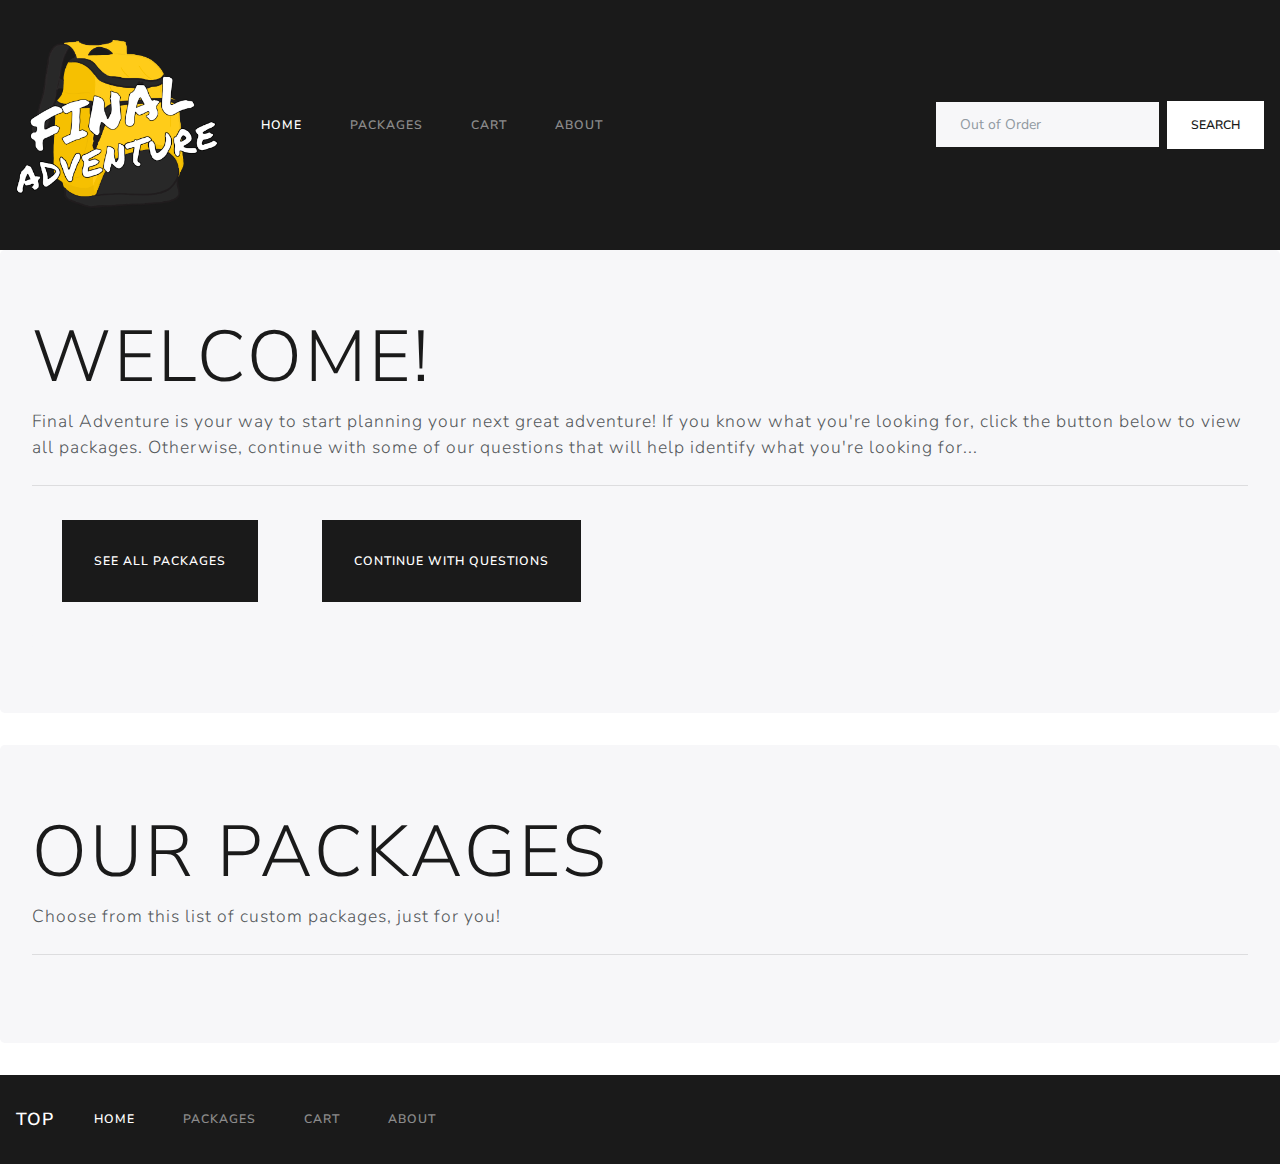
<file: index.html>
<!DOCTYPE html>
<html lang="en">
  <head>
    <!-- Required meta tags -->
    <meta charset="utf-8" />
    <meta
      name="viewport"
      content="width=device-width, initial-scale=1, shrink-to-fit=no"
    />

    <!-- Bootstrap CSS -->
    <link
      rel="stylesheet"
      href="https://stackpath.bootstrapcdn.com/bootstrap/4.4.1/css/bootstrap.min.css"
      integrity="sha384-Vkoo8x4CGsO3+Hhxv8T/Q5PaXtkKtu6ug5TOeNV6gBiFeWPGFN9MuhOf23Q9Ifjh"
      crossorigin="anonymous"
    />
    <link rel="stylesheet" href="includes/bootstrap.min.css" />
    

    <!-- JQuery link-->
    <script
  src="https://code.jquery.com/jquery-3.4.1.js"
  integrity="sha256-WpOohJOqMqqyKL9FccASB9O0KwACQJpFTUBLTYOVvVU="
  crossorigin="anonymous"></script> 

    <!--ICO & Title-->
    <link rel="shortcut icon" href="images/backpack.ico" />
    <title>Final Adventure</title>
  </head>

  <body>

    <!--Header & Navbar-->
    <header>
      <nav class="navbar navbar-expand-lg navbar-dark bg-primary">
        <a class="navbar-brand" href="index.html"><img src="images/Logo.png"></a>
        <button
          class="navbar-toggler"
          type="button"
          data-toggle="collapse"
          data-target="#navbarColor01"
          aria-controls="navbarColor01"
          aria-expanded="false"
          aria-label="Toggle navigation"
        >
          <span class="navbar-toggler-icon"></span>
        </button>

        <div class="collapse navbar-collapse" id="navbarColor01">
          <ul class="navbar-nav mr-auto">
            <li id="home" class="nav-item active">
              <a class="nav-link" href="index.html"
                >Home <span class="sr-only">(current)</span> </a
              >
            </li>
            <li id="package-page" class="nav-item all-packages">
              <a class="nav-link" href="packages.html">Packages</a>
            </li>
            <li class="nav-item">
              <a class="nav-link" href="cart.html">Cart</a>
            </li>
            <li class="nav-item">
              <a class="nav-link" href="about.html">About</a>
            </li>
          </ul>
          <form class="form-inline my-2 my-lg-0">
            <input
              class="form-control mr-sm-2"
              type="text"
              placeholder="Out of Order"
            />
            <button id="search" class="btn btn-secondary my-2 my-sm-0" type="submit">
              Search
            </button>
          </form>
        </div>
      </nav>
    </header>

    <!--Sale Questions will go here-->

    <div id="questions-jumbotron" class="jumbotron">
      <h1 id="question-head"class="display-3">Welcome!</h1>
      <p id="current-question" class="lead">Final Adventure is your way to start planning your next great adventure! If you know what you're looking for, click the button below to view all packages. Otherwise, continue with some of our questions that will help identify what you're looking for...</p>
      <hr class="my-4" />
      <div id="possible-answers">
        <a class="btn btn-primary btn-lg all-packages" href="packages.html" role="button" style="margin: 10px 30px;">See All Packages</a>
        <a id="ques-cont" class="btn btn-primary btn-lg"  role="button" style="margin: 10px 30px; color:#FFFFFF;">Continue with Questions</a>
      </div>
      <br>
      <div class="progress">
        <div
          id="ques-prog-bar"
          class="progress-bar progress-bar-striped progress-bar-animated bg-warning"
          role="progressbar"
          style="width: 0%;"
          aria-valuenow="0"
          aria-valuemin="0"
          aria-valuemax="100"
        ></div>
      </div>
    </div>

    <!--Sale Packages will go here after questions have been answered-->

    <div id="sales-jumbotron" class="jumbotron">
      <h1 class="display-3" id="display-title">Our Packages</h1>
      <p class="lead" id="sales-message"> 
        Choose from this list of custom packages, just for you!
      </p>
      <hr class="my-4" />
      
    </div>

    <!--Footer-->
    <footer style="height: 70px;">
      <nav class="navbar navbar-expand-lg navbar-dark bg-primary">
        <a class="navbar-brand" href="#">top</a>
        <div id="navbarColor01">
          <ul class="navbar-nav mr-auto">
            <li id="home" class="nav-item active">
              <a class="nav-link" href="index.html"
                >Home <span class="sr-only">(current)</span> </a
              >
            </li>
            <li id="package-page" class="nav-item all-packages">
              <a class="nav-link" href="packages.html">Packages</a>
            </li>
            <li class="nav-item">
              <a class="nav-link" href="cart.html">Cart</a>
            </li>
            <li class="nav-item">
              <a class="nav-link" href="about.html">About</a>
            </li>
          </ul>
        </div>
      </nav>
    </footer>
    <!-- Optional JavaScript -->
    <script src="includes/main.js"></script>
    <!-- jQuery first, then Popper.js, then Bootstrap JS -->
    <script
      src="https://cdn.jsdelivr.net/npm/popper.js@1.16.0/dist/umd/popper.min.js"
      integrity="sha384-Q6E9RHvbIyZFJoft+2mJbHaEWldlvI9IOYy5n3zV9zzTtmI3UksdQRVvoxMfooAo"
      crossorigin="anonymous"
    ></script>
    <script
      src="https://stackpath.bootstrapcdn.com/bootstrap/4.4.1/js/bootstrap.min.js"
      integrity="sha384-wfSDF2E50Y2D1uUdj0O3uMBJnjuUD4Ih7YwaYd1iqfktj0Uod8GCExl3Og8ifwB6"
      crossorigin="anonymous"
    ></script>
  </body>
</html>
</file>
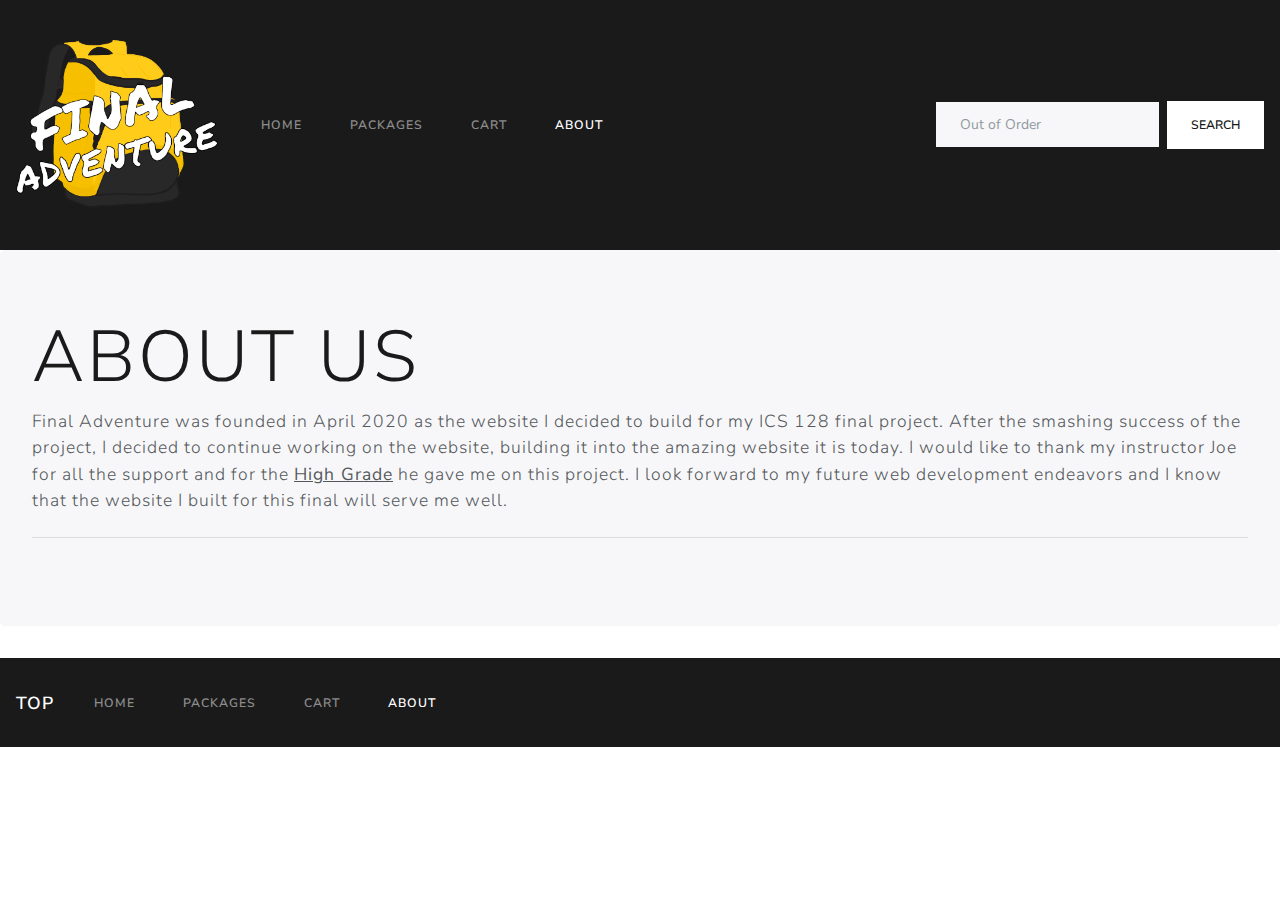
<file: about.html>
<!DOCTYPE html>
<html lang="en">
  <head>
    <!-- Required meta tags -->
    <meta charset="utf-8" />
    <meta
      name="viewport"
      content="width=device-width, initial-scale=1, shrink-to-fit=no"
    />

    <!-- Bootstrap CSS -->
    <link
      rel="stylesheet"
      href="https://stackpath.bootstrapcdn.com/bootstrap/4.4.1/css/bootstrap.min.css"
      integrity="sha384-Vkoo8x4CGsO3+Hhxv8T/Q5PaXtkKtu6ug5TOeNV6gBiFeWPGFN9MuhOf23Q9Ifjh"
      crossorigin="anonymous"
    />
    <link rel="stylesheet" href="includes/bootstrap.min.css" />
    

    <!-- JQuery link-->
    <script
  src="https://code.jquery.com/jquery-3.4.1.js"
  integrity="sha256-WpOohJOqMqqyKL9FccASB9O0KwACQJpFTUBLTYOVvVU="
  crossorigin="anonymous"></script> 

    <!--ICO & Title-->
    <link rel="shortcut icon" href="images/backpack.ico" />
    <title>Final Adventure - About</title>
  </head>

  <body>

    <!--Header & Navbar-->
    <header>
      <nav class="navbar navbar-expand-lg navbar-dark bg-primary">
        <a class="navbar-brand" href="index.html"><img src="images/Logo.png"></a>
        <button
          class="navbar-toggler"
          type="button"
          data-toggle="collapse"
          data-target="#navbarColor01"
          aria-controls="navbarColor01"
          aria-expanded="false"
          aria-label="Toggle navigation"
        >
          <span class="navbar-toggler-icon"></span>
        </button>

        <div class="collapse navbar-collapse" id="navbarColor01">
          <ul class="navbar-nav mr-auto">
            <li class="nav-item">
              <a class="nav-link" href="index.html"
                >Home </a
              >
            </li>
            <li class="nav-item all-packages">
              <a class="nav-link" href="packages.html">Packages</a>
            </li>
            <li class="nav-item">
              <a class="nav-link" href="cart.html">Cart</a>
            </li>
            <li class="nav-item active">
              <a class="nav-link" href="about.html">About<span class="sr-only">(current)</span></a>
            </li>
          </ul>
          <form class="form-inline my-2 my-lg-0">
            <input
              class="form-control mr-sm-2"
              type="text"
              placeholder="Out of Order"
            />
            <button class="btn btn-secondary my-2 my-sm-0" type="submit">
              Search
            </button>
          </form>
        </div>
      </nav>
    </header>

    <!--About Description here-->

    <div class="jumbotron">
      <h1 class="display-3" id="display-title">About Us</h1>
      <p class="lead">
        Final Adventure was founded in April 2020 as the website I decided to build for my ICS 128 final project. After the smashing success of the project, I decided to continue working on the website, building it into the amazing website it is today. I would like to thank my instructor Joe for all the support and for the <strong><u>High Grade</u></strong> he gave me on this project. I look forward to my future web development endeavors and I know that the website I built for this final will serve me well.
      </p>
      <hr class="my-4" />
      
    </div>

    <!--Footer-->
    <footer style="height: 70px;">
      <nav class="navbar navbar-expand-lg navbar-dark bg-primary">
        <a class="navbar-brand" href="#">top</a>
        <div id="navbarColor01">
          <ul class="navbar-nav mr-auto">
            <li id="home" class="nav-item">
              <a class="nav-link" href="index.html"
                >Home </a
              >
            </li>
            <li id="package-page" class="nav-item all-packages">
              <a class="nav-link" href="packages.html">Packages</a>
            </li>
            <li class="nav-item">
              <a class="nav-link" href="cart.html">Cart</a>
            </li>
            <li class="nav-item active">
              <a class="nav-link" href="about.html">About<span class="sr-only">(current)</span></a>
            </li>
          </ul>
        </div>
      </nav>
    </footer>
    <!-- Optional JavaScript -->
    <!-- jQuery first, then Popper.js, then Bootstrap JS -->
    <script
      src="https://cdn.jsdelivr.net/npm/popper.js@1.16.0/dist/umd/popper.min.js"
      integrity="sha384-Q6E9RHvbIyZFJoft+2mJbHaEWldlvI9IOYy5n3zV9zzTtmI3UksdQRVvoxMfooAo"
      crossorigin="anonymous"
    ></script>
    <script
      src="https://stackpath.bootstrapcdn.com/bootstrap/4.4.1/js/bootstrap.min.js"
      integrity="sha384-wfSDF2E50Y2D1uUdj0O3uMBJnjuUD4Ih7YwaYd1iqfktj0Uod8GCExl3Og8ifwB6"
      crossorigin="anonymous"
    ></script>
  </body>
</html>
</file>
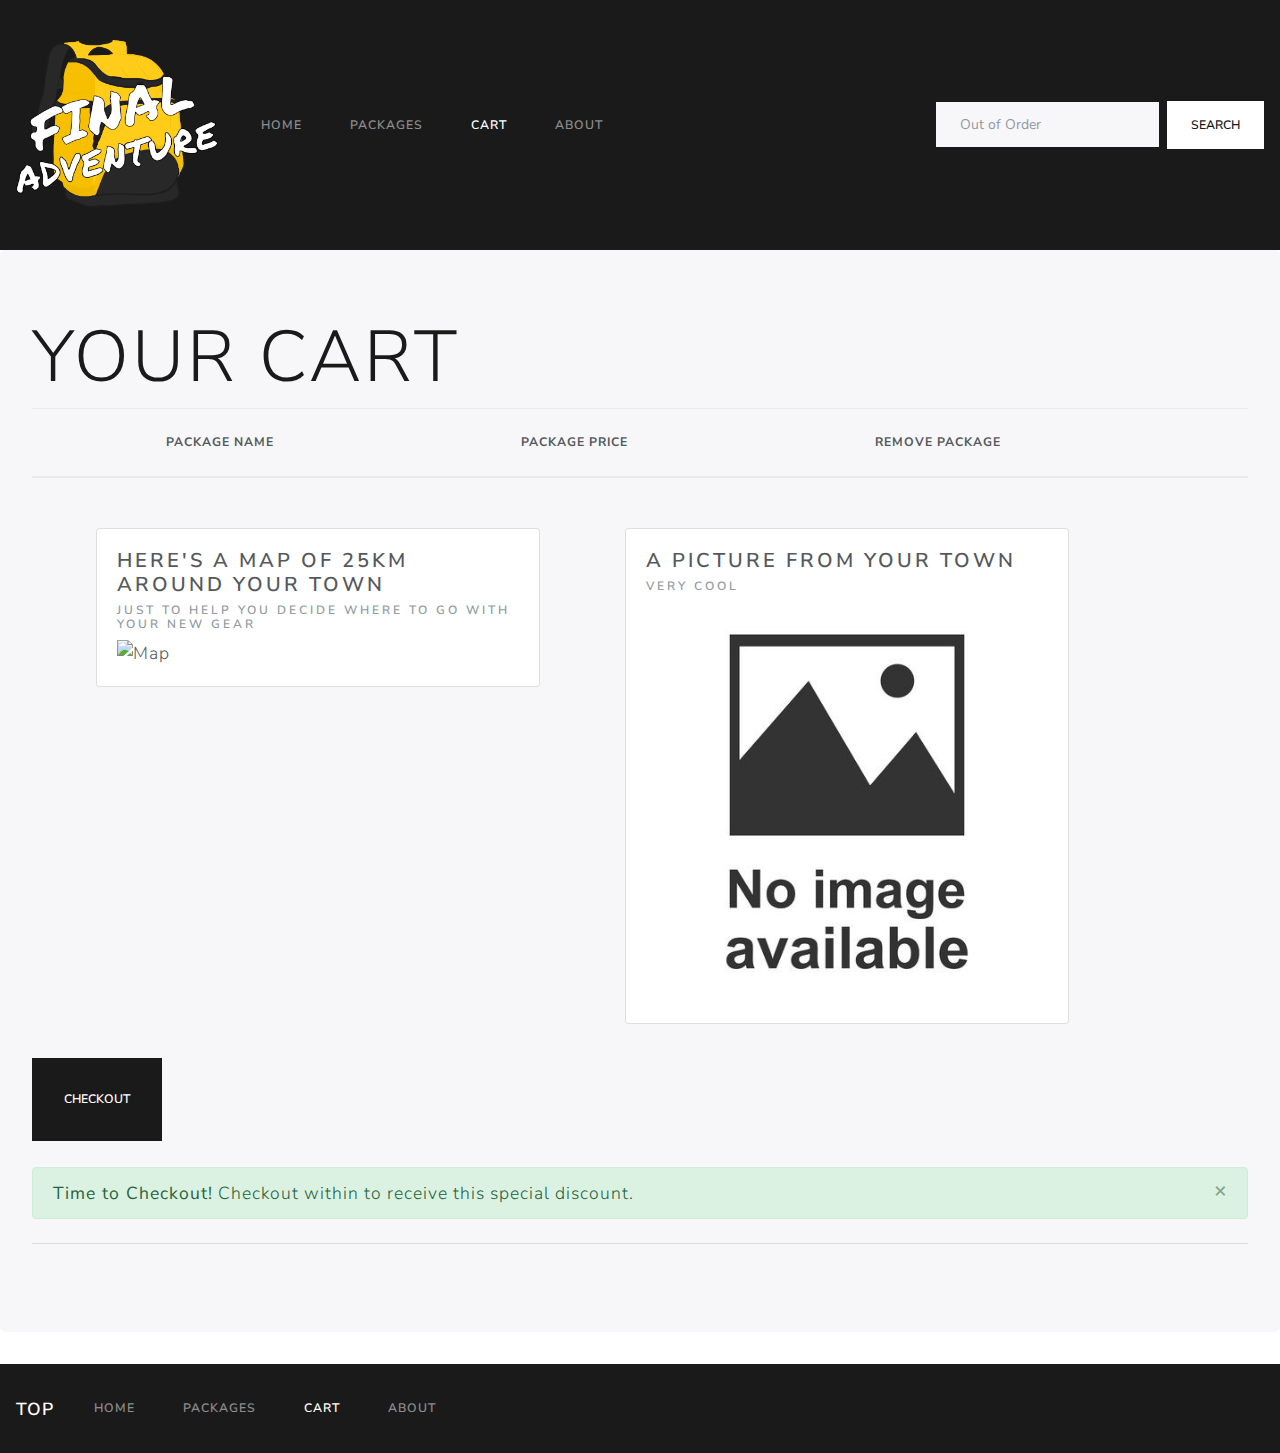
<file: cart.html>
<!DOCTYPE html>
<html lang="en">
  <head>
    <!-- Required meta tags -->
    <meta charset="utf-8" />
    <meta
      name="viewport"
      content="width=device-width, initial-scale=1, shrink-to-fit=no"
    />

    <!-- Bootstrap CSS -->
    <link
      rel="stylesheet"
      href="https://stackpath.bootstrapcdn.com/bootstrap/4.4.1/css/bootstrap.min.css"
      integrity="sha384-Vkoo8x4CGsO3+Hhxv8T/Q5PaXtkKtu6ug5TOeNV6gBiFeWPGFN9MuhOf23Q9Ifjh"
      crossorigin="anonymous"
    />
    <link rel="stylesheet" href="includes/bootstrap.min.css" />
    

    <!-- JQuery link-->
    <script
  src="https://code.jquery.com/jquery-3.4.1.js"
  integrity="sha256-WpOohJOqMqqyKL9FccASB9O0KwACQJpFTUBLTYOVvVU="
  crossorigin="anonymous"></script> 

    <!--ICO & Title-->
    <link rel="shortcut icon" href="images/backpack.ico" />
    <title>Final Adventure - Cart</title>
  </head>

  <body>

    <!--Header & Navbar-->
    <header>
      <nav class="navbar navbar-expand-lg navbar-dark bg-primary">
        <a class="navbar-brand" href="index.html"><img src="images/Logo.png"></a>
        <button
          class="navbar-toggler"
          type="button"
          data-toggle="collapse"
          data-target="#navbarColor01"
          aria-controls="navbarColor01"
          aria-expanded="false"
          aria-label="Toggle navigation"
        >
          <span class="navbar-toggler-icon"></span>
        </button>

        <div class="collapse navbar-collapse" id="navbarColor01">
          <ul class="navbar-nav mr-auto">
            <li class="nav-item">
              <a class="nav-link" href="index.html">Home </a>
            </li>
            <li class="nav-item all-packages">
              <a class="nav-link" href="packages.html">Packages</a>
            </li>
            <li class="nav-item active">
              <a class="nav-link" href="cart.html">Cart<span class="sr-only">(current)</span></a>
            </li>
            <li class="nav-item">
              <a class="nav-link" href="about.html">About</a>
            </li>
          </ul>
          <form class="form-inline my-2 my-lg-0">
            <input
              class="form-control mr-sm-2"
              type="text"
              placeholder="Out of Order"
            />
            <button class="btn btn-secondary my-2 my-sm-0" type="submit">
              Search
            </button>
          </form>
        </div>
      </nav>
    </header>

    <!--Sale Packages will go here-->

    <div id="in-cart" class="jumbotron">
      <h1 class="display-3" id="display-title">Your Cart</h1>
      <div class="lead" >
        <table id="items" class="table table-hover">
        <thead>
          <tr>
            <th scope="col"></th>
            <th scope="col">Package Name</th>
            <th scope="col">Package Price</th>
            <th scope="col">Remove Package</th>
          </tr>
        </thead>
      </table>
      <div id='widgets' style="padding: 2%">
        <div class="card" style="width: 38%; height: 70%; margin: 10px 40px !important; display:inline-block; vertical-align: top;">
          <div class="card-body">
            <h4 class="card-title">Here's a map of 25km around your town</h4>
            <h6 class="card-subtitle mb-2 text-muted">Just to help you decide where to go with your new gear</h6>
            <img id='map' alt='Map' style='height: 100%; width: 100%; display: block;'>
          </div>
        </div>
        <div class="card" style="width: 38%; height: 70%; margin: 10px 40px !important; display:inline-block; vertical-align: top;">
          <div class="card-body">
            <h4 class="card-title">A Picture from Your Town</h4>
            <h6 class="card-subtitle mb-2 text-muted" id="tags">Very Cool</h6>
            <img id="home" style='height: 100%; width: 100%; display: block;' src="images/NoImg.jpg" alt="Image Not Available">
          </div>
        </div>
      </div>
        <button type="button" id="checkout" class="btn btn-primary btn-lg">Checkout</button>
        <br><br>
        <div class="alert alert-dismissible alert-success">
          <button type="button" class="close" data-dismiss="alert">&times;</button>
          <strong>Time to Checkout!</strong> Checkout within <span id="time"></span> to receive this special discount.
        </div>
      </div>
      <hr class="my-4" />
      
    </div>
    
    <!--Footer-->
    <footer style="height: 70px;">
      <nav class="navbar navbar-expand-lg navbar-dark bg-primary">
        <a class="navbar-brand" href="#">top</a>
        <div id="navbarColor01">
          <ul class="navbar-nav mr-auto">
            <li id="home" class="nav-item">
              <a class="nav-link" href="index.html"
                >Home </a
              >
            </li>
            <li class="nav-item all-packages">
              <a class="nav-link" href="packages.html">Packages</a>
            </li>
            <li class="nav-item active">
              <a class="nav-link" href="cart.html">Cart<span class="sr-only">(current)</span></a>
            </li>
            <li class="nav-item">
              <a class="nav-link" href="about.html">About</a>
            </li>
          </ul>
        </div>
      </nav>
    </footer>
    <!-- Optional JavaScript -->
    <script src="includes/cart.js" ></script>
    <!-- jQuery first, then Popper.js, then Bootstrap JS -->
    <script
      src="https://cdn.jsdelivr.net/npm/popper.js@1.16.0/dist/umd/popper.min.js"
      integrity="sha384-Q6E9RHvbIyZFJoft+2mJbHaEWldlvI9IOYy5n3zV9zzTtmI3UksdQRVvoxMfooAo"
      crossorigin="anonymous"
    ></script>
    <script
      src="https://stackpath.bootstrapcdn.com/bootstrap/4.4.1/js/bootstrap.min.js"
      integrity="sha384-wfSDF2E50Y2D1uUdj0O3uMBJnjuUD4Ih7YwaYd1iqfktj0Uod8GCExl3Og8ifwB6"
      crossorigin="anonymous"
    ></script>
  </body>
</html>
</file>
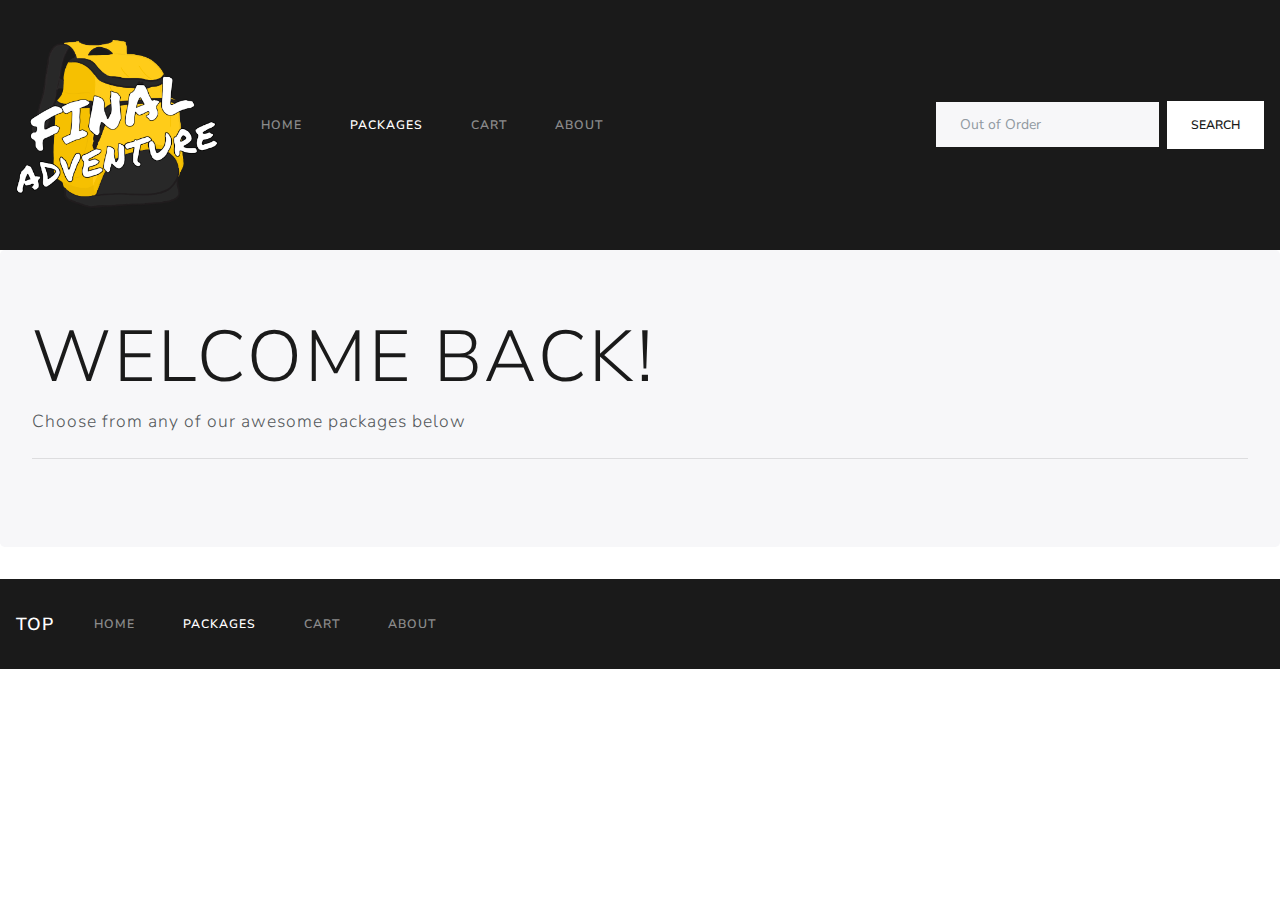
<file: packages.html>
<!DOCTYPE html>
<html lang="en">
  <head>
    <!-- Required meta tags -->
    <meta charset="utf-8" />
    <meta
      name="viewport"
      content="width=device-width, initial-scale=1, shrink-to-fit=no"
    />

    <!-- Bootstrap CSS -->
    <link
      rel="stylesheet"
      href="https://stackpath.bootstrapcdn.com/bootstrap/4.4.1/css/bootstrap.min.css"
      integrity="sha384-Vkoo8x4CGsO3+Hhxv8T/Q5PaXtkKtu6ug5TOeNV6gBiFeWPGFN9MuhOf23Q9Ifjh"
      crossorigin="anonymous"
    />
    <link rel="stylesheet" href="includes/bootstrap.min.css" />
    

    <!-- JQuery link-->
    <script
  src="https://code.jquery.com/jquery-3.4.1.js"
  integrity="sha256-WpOohJOqMqqyKL9FccASB9O0KwACQJpFTUBLTYOVvVU="
  crossorigin="anonymous"></script> 

    <!--ICO & Title-->
    <link rel="shortcut icon" href="images/backpack.ico" />
    <title>Final Adventure - Packages</title>
  </head>

  <body>

    <!--Header & Navbar-->
    <header>
      <nav class="navbar navbar-expand-lg navbar-dark bg-primary">
        <a class="navbar-brand" href="index.html"><img src="images/Logo.png"></a>
        <button
          class="navbar-toggler"
          type="button"
          data-toggle="collapse"
          data-target="#navbarColor01"
          aria-controls="navbarColor01"
          aria-expanded="false"
          aria-label="Toggle navigation"
        >
          <span class="navbar-toggler-icon"></span>
        </button>

        <div class="collapse navbar-collapse" id="navbarColor01">
          <ul class="navbar-nav mr-auto">
            <li id="home" class="nav-item ">
              <a class="nav-link" href="index.html">Home</a>
            </li>
            <li id="package-page" class="nav-item all-packages active">
              <a class="nav-link" href="packages.html">Packages <span class="sr-only">(current)</span></a>
            </li>
            <li class="nav-item">
              <a class="nav-link" href="cart.html">Cart</a>
            </li>
            <li class="nav-item">
              <a class="nav-link" href="about.html">About</a>
            </li>
          </ul>
          <form class="form-inline my-2 my-lg-0">
            <input
              class="form-control mr-sm-2"
              type="text"
              placeholder="Out of Order"
            />
            <button class="btn btn-secondary my-2 my-sm-0" type="submit">
              Search
            </button>
          </form>
        </div>
      </nav>
    </header>

   

    <!--All Packages will go here-->

    <div id="sales-packs" class="jumbotron">
      <h1 class="display-3" id="welcome-back-title">Welcome Back!</h1>
      <p class="lead" id="message"> 
        Choose from any of our awesome packages below
      </p>
      <hr class="my-4" />
      
    </div>


    <!--Footer-->
    <footer style="height: 70px;">
      <nav class="navbar navbar-expand-lg navbar-dark bg-primary">
        <a class="navbar-brand" href="#">top</a>
        <div id="navbarColor01">
          <ul class="navbar-nav mr-auto">
            <li id="home" class="nav-item">
              <a class="nav-link" href="index.html">Home</a>
            </li>
            <li id="package-page" class="nav-item all-packages active">
                <a class="nav-link" href="packages.html">Packages <span class="sr-only">(current)</span></a>
              </li>
            <li class="nav-item">
              <a class="nav-link" href="cart.html">Cart</a>
            </li>
            <li class="nav-item">
              <a class="nav-link" href="about.html">About</a>
            </li>
          </ul>
        </div>
      </nav>
    </footer>
    <!-- Optional JavaScript -->
    <script src="includes/main.js"></script>
    <!-- jQuery first, then Popper.js, then Bootstrap JS -->
    <script
      src="https://cdn.jsdelivr.net/npm/popper.js@1.16.0/dist/umd/popper.min.js"
      integrity="sha384-Q6E9RHvbIyZFJoft+2mJbHaEWldlvI9IOYy5n3zV9zzTtmI3UksdQRVvoxMfooAo"
      crossorigin="anonymous"
    ></script>
    <script
      src="https://stackpath.bootstrapcdn.com/bootstrap/4.4.1/js/bootstrap.min.js"
      integrity="sha384-wfSDF2E50Y2D1uUdj0O3uMBJnjuUD4Ih7YwaYd1iqfktj0Uod8GCExl3Og8ifwB6"
      crossorigin="anonymous"
    ></script>
  </body>
</html>
</file>
